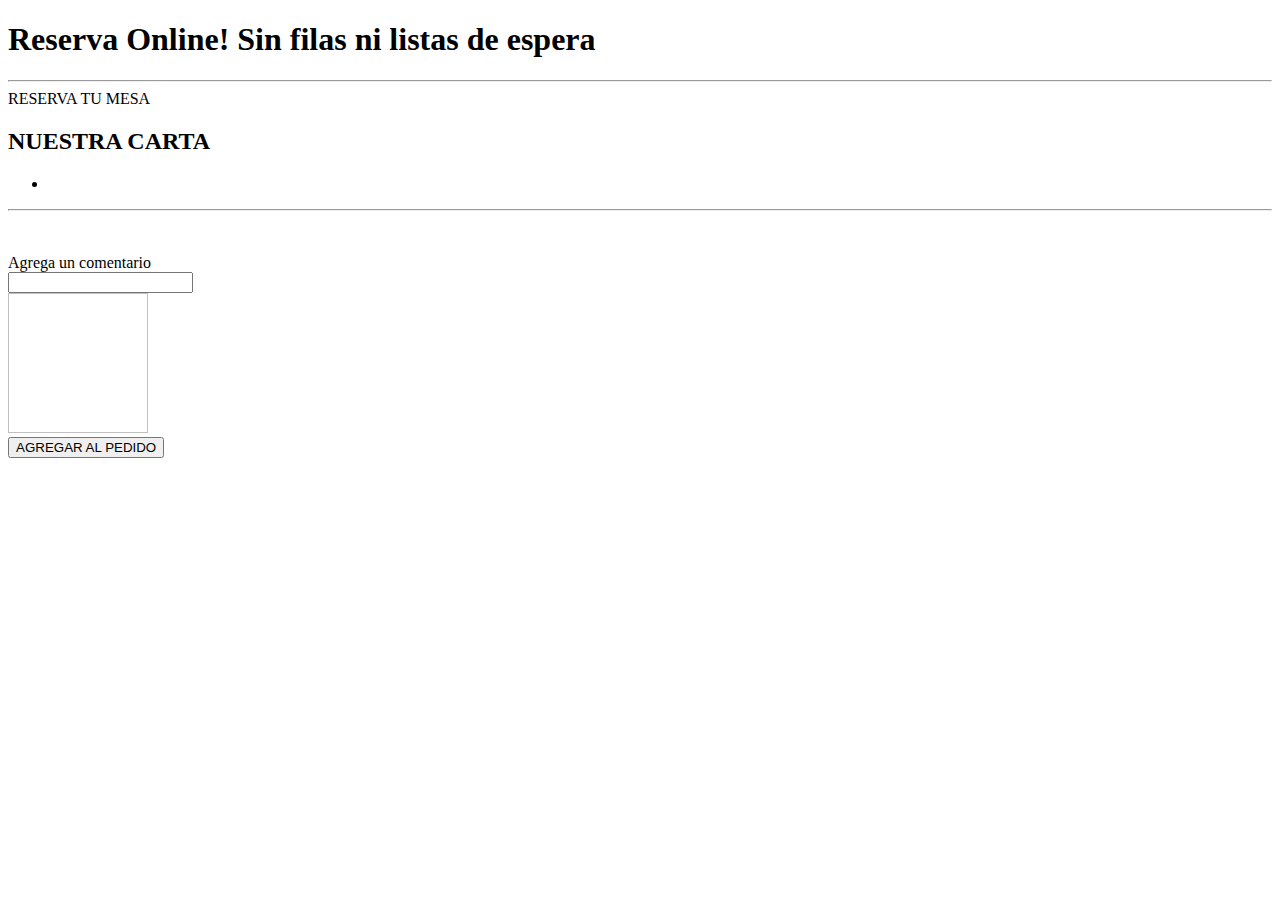
<file: src/main/resources/templates/index.html>
<!DOCTYPE html>
<html xmlns="http://www.w3.org/1999/xhtml"
      xmlns:th="http://www.thymeleaf.org" lang="en">
<head>
    <div th:replace="fragments/header :: header"></div>
</head>
<body>
<div th:replace="fragments/navbar :: navbar ('home')"></div>
<div class="jumbotron jumbotron-image text-center">
    <h1 class="display-4 text-white">Reserva Online! Sin filas ni listas de espera</h1>
    <hr class="my-4">
    <a class="btn btn-outline-light btn-lg" th:href="@{/acceder}" role="button">RESERVA TU MESA</a>
</div>
<div class="container">
    <div class="row">
        <h2 class="mx-auto p-4">NUESTRA CARTA</h2>
    </div>
    <div class="col-12">
        <ul class="nav nav-pills nav-justified" id="pills-tab" role="tablist">
            <li class="nav-item" th:each="categoria, i : ${categorias}">
                <a class="nav-link" id="pills-home-tab" data-toggle="pill" th:href="'#pills-' + ${categoria.id}"
                   role="tab" th:text="${categoria.nombre.toUpperCase()}"
                   th:classappend="${i.index == 0 ? 'active' : ''}"
                   th:aria-selected="${i.index == 0 ? true : false}"></a>
            </li>
        </ul>
    </div>
    <hr class="border">
    <div class="col-12">
        <div class="tab-content" id="pills-tabContent">
            <div class="tab-pane fade" th:each="recetas, i : ${recetasByCategoria}" role="tabpanel"
                 th:id="'pills-' + ${recetas.key}" th:classappend="${i.index == 0 ? 'show active' : ''}">
                <div class="row">
                    <div class="col-md-6 mb-2" th:each="receta : ${recetas.value}">
                        <form action="#" th:action="@{/pedido/agregar}" method="POST">
                            <input type="hidden" class="form-control form-control-sm" th:value="${receta.id}" th:name="receta-id"/>
                            <div class="media d-flex w-100 justify-content-between">
                                <div class="media-body mr-2">
                                    <h6 class="media-heading" th:text="${receta.nombre}"></h6>
                                    <small class="text-muted" th:text="${receta.descripcion}"></small>
                                    <small class="text-right" th:text="${#strings.replace(#strings.replace(#numbers.formatCurrency(receta.precio), '.00', ''), ',', '.')}"></small>

                                    <br>
                                    <div th:if="${atencion} and ${pedido == null}">
                                        <a class="small" data-toggle="collapse" th:href="'#collapseText' + ${receta.id}" aria-expanded="false">
                                            <span><i class="fa fa-caret-right mr-1" aria-hidden="true"></i> Agrega un comentario</span>
                                        </a>
                                        <div class="collapse" th:id="'collapseText' + ${receta.id}">
                                            <input type="text" class="form-control form-control-sm" th:name="receta-comentario"/>
                                        </div>
                                    </div>
                                </div>
                                <div class="media-right">
                                    <img class="media-object" th:src="@{/images/{imagen}(imagen=${receta.imagen})}" style="height: 140px; width: 140px;">
                                </div>
                            </div>
                            <div class="form-group mt-2" th:if="${atencion} and ${pedido == null}">
                                <button type="submit" class="btn btn-primary btn-block">AGREGAR AL PEDIDO</button>
                            </div>
                        </form>
                    </div>
                </div>
            </div>
        </div>
    </div>
</div>

<div th:insert="fragments/common-scripts :: common-scripts"></div>
</body>
</html>
</file>
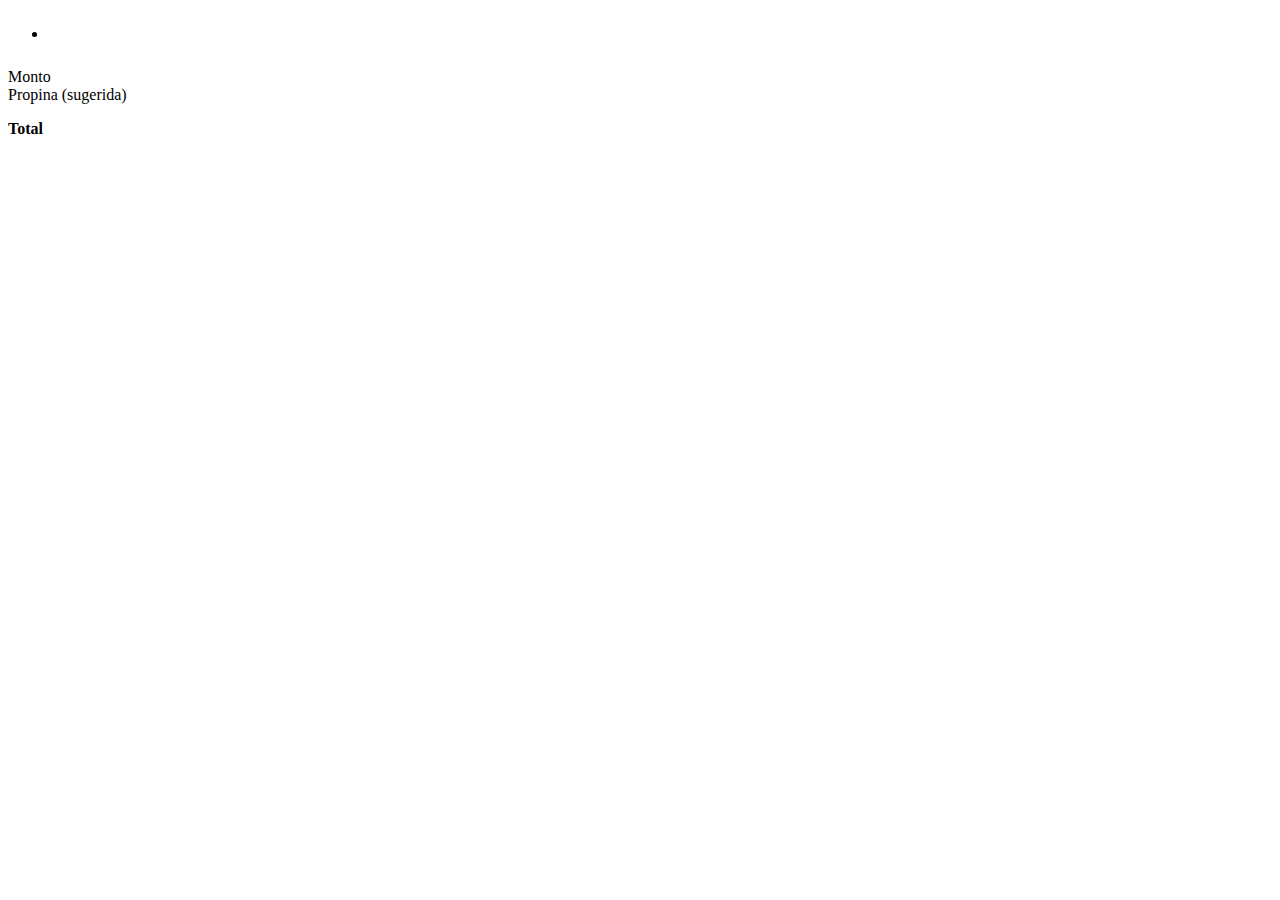
<file: src/main/resources/templates/cuenta.html>
<!DOCTYPE html>
<html xmlns="http://www.w3.org/1999/xhtml"
      xmlns:th="http://www.thymeleaf.org" lang="en">
<head>
    <div th:replace="fragments/header :: header"></div>
</head>
<body>
<div th:replace="fragments/navbar :: navbar ('cuenta')"></div>
<div class="container">
    <div class="row mt-5">
        <div class="col-lg-12">
            <ul class="list-group list-group-flush mb-4">
                <li class="list-group-item" th:each="item : ${itemsPedido}">
                    <div class="d-flex">
                        <h6 class="m-0 mr-2 align-self-center" th:text="${recetas.get(item.value.recetaId).nombre}"></h6>
                        <small class="text-muted align-self-center" th:text="${item.value.comentario}"></small>
                        <div class="ml-auto">
                            <small class="text-mutted"
                                   th:text="${#strings.replace(#strings.replace(#numbers.formatCurrency(recetas.get(item.value.recetaId).precio), '.00', ''), ',', '.')}">
                            </small>
                        </div>
                    </div>
                </li>
            </ul>
            <div class="float-right mr-3 pr-1" th:if="${itemsPedido.size() > 0}">
                <span>Monto
                    <small class="ml-4 pl-2 float-right" th:text="${#strings.replace(#strings.replace(#numbers.formatCurrency(monto), '.00', ''), ',', '.')}"></small>
                </span>
                <br>
                <span>Propina (sugerida)
                    <small class="ml-4 pl-2 float-right" th:text="${#strings.replace(#strings.replace(#numbers.formatCurrency(servicio), '.00', ''), ',', '.')}"></small>
                </span>
                <br>
                <p><strong>Total<span class="ml-4 pl-2 float-right" th:text="${#strings.replace(#strings.replace(#numbers.formatCurrency(total), '.00', ''), ',', '.')}"></span></strong>
                </p>
            </div>
        </div>
    </div>
</div>

<div th:insert="fragments/common-scripts :: common-scripts"></div>
</body>
</html>
</file>
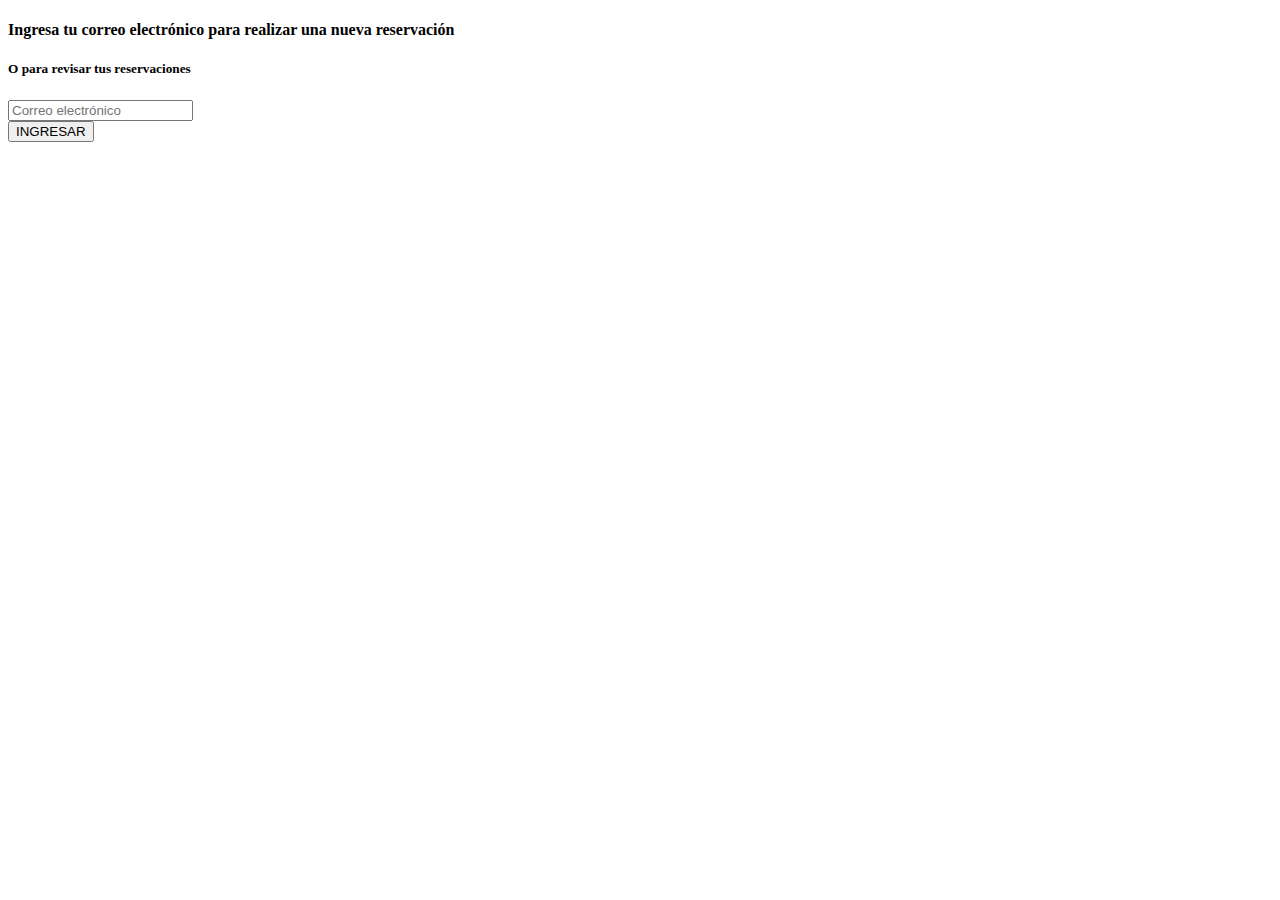
<file: src/main/resources/templates/login.html>
<!DOCTYPE html>
<html xmlns="http://www.w3.org/1999/xhtml"
      xmlns:th="http://www.thymeleaf.org" lang="en">
<head>
    <div th:replace="fragments/header :: header"></div>
</head>
<body>
<div th:replace="fragments/navbar :: navbar ('acceso')"></div>
<div class="container">
    <div class="row mt-5">
        <div class="col-md-8 mx-auto">
            <h4>Ingresa tu correo electr&oacute;nico para realizar una nueva reservaci&oacute;n</h4>
            <h5 class="text-muted">O para revisar tus reservaciones</h5>
            <form action="#" th:action="@{/acceder}" method="POST" class="pt-4 mt-2"
                  th:object="${cliente}" th:autocomplete="off">
                <div class="form-row align-items-center">
                    <div class="col-sm-10 my-1">
                        <div class="input-group">
                            <div class="input-group-prepend">
                                <span class="input-group-text bg-transparent border-right-0"><i class="fa fa-envelope"></i></span>
                            </div>
                            <input type="text" class="form-control border-left-0" id="email-cliente" th:field="*{correo}"
                                   placeholder="Correo electrónico">
                        </div>
                    </div>
                    <div class="col-auto my-1">
                        <button type="submit" class="btn btn-primary btn-block">INGRESAR</button>
                    </div>
                </div>
                <label th:if="${#fields.hasErrors('correo')}" th:errors="*{correo}"
                       style="color: #FF1C19;"></label>
            </form>
        </div>
    </div>
</div>

<div th:insert="fragments/common-scripts :: common-scripts"></div>
</body>
</html>
</file>
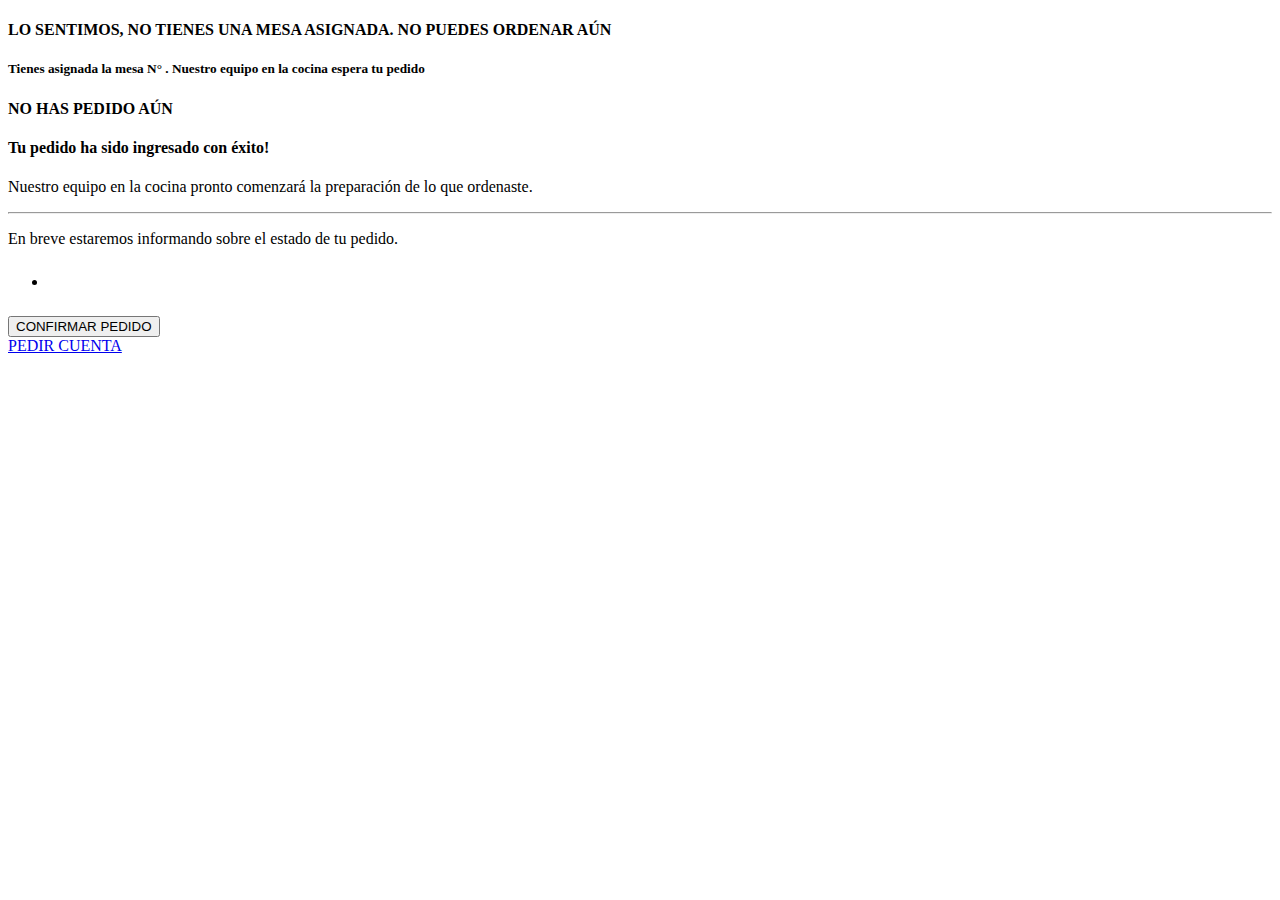
<file: src/main/resources/templates/pedido.html>
<!DOCTYPE html>
<html xmlns="http://www.w3.org/1999/xhtml"
      xmlns:th="http://www.thymeleaf.org" lang="en">
<head>
    <div th:replace="fragments/header :: header"></div>
</head>
<body>
<div th:replace="fragments/navbar :: navbar ('pedido')"></div>
<div class="container">
    <div class="row mt-5">
        <div class="col-lg-12 d-flex justify-content-center" th:if="${atencion == null}">
            <div class="alert alert-light my-auto" role="alert">
                <h4>LO SENTIMOS, NO TIENES UNA MESA ASIGNADA. NO PUEDES ORDENAR AÚN</h4>
            </div>
        </div>
        <div class="col-12" th:if="${atencion}">
            <div class="alert alert-info" role="alert">
                <h5 class="display-5 m-0"><i class="fa fa-info-circle pr-1" aria-hidden="true"></i> Tienes asignada la mesa N&deg; <span th:text="${atencion.numeroMesa}"></span>. Nuestro equipo en la cocina espera tu pedido</h5>
            </div>
        </div>
        <div class="col-lg-12 d-flex justify-content-center" th:if="${atencion} and ${itemsPedido.size() == 0}">
            <div class="alert alert-light my-auto" role="alert" th:if="${pedido == null}">
                <h4>NO HAS PEDIDO AÚN</h4>
            </div>
        </div>
        <div class="col-lg-12" th:if="${atencion} and ${itemsPedido.size() > 0}">
            <div class="alert alert-success" role="alert" th:if="${pedido} and ${pedido.estado != 'ENTREGADO'}">
                <h4 class="alert-heading">Tu pedido ha sido ingresado con éxito!</h4>
                <p>Nuestro equipo en la cocina pronto comenzará la preparación de lo que ordenaste.</p>
                <hr>
                <p class="mb-0">En breve estaremos informando sobre el estado de tu pedido.</p>
            </div>
            <ul class="list-group list-group-flush mb-4">
                <li class="list-group-item" th:each="item : ${itemsPedido}">
                    <div class="d-flex">
                        <h6 class="m-0 mr-2 align-self-center" th:text="${recetas.get(item.value.recetaId).nombre}"></h6>
                        <small class="text-muted align-self-center" th:text="${item.value.comentario}"></small>
                        <div class="ml-auto">
                            <small class="text-mutted"
                                   th:text="${#strings.replace(#strings.replace(#numbers.formatCurrency(recetas.get(item.value.recetaId).precio), '.00', ''), ',', '.')}"></small>
                            <a href="#" role="button" class="btn btn-outline-danger btn-sm"
                               th:if="${pedido == null}" th:href="@{/pedido/items/{id}/quitar(id=${item.key})}"
                               data-toggle="tooltip" data-placement="right" title="Quitar"><i class="fa fa-times"></i>
                            </a>
                        </div>
                    </div>
                    <small class="text-muted" th:if="${item.value.estado}" th:text="${item.value.estado}"></small>
                </li>
            </ul>
            <form action="#" th:action="@{/pedido}" method="POST" th:if="${pedido == null}">
                <div class="form-group mb-1">
                    <div class="input-group">
                        <input type="hidden" class="form-control" th:value="${atencion.id}" th:name="atencion-id"/>
                    </div>
                </div>
                <button type="submit" class="btn btn-primary float-right">CONFIRMAR PEDIDO</button>
            </form>
            <div th:if="${pedido != null}">
                <a href="#" th:href="@{/cuenta}" role="button" class="btn btn-primary float-right">PEDIR CUENTA</a>
            </div>
        </div>
    </div>
</div>

<div th:insert="fragments/common-scripts :: common-scripts"></div>
</body>
</html>
</file>
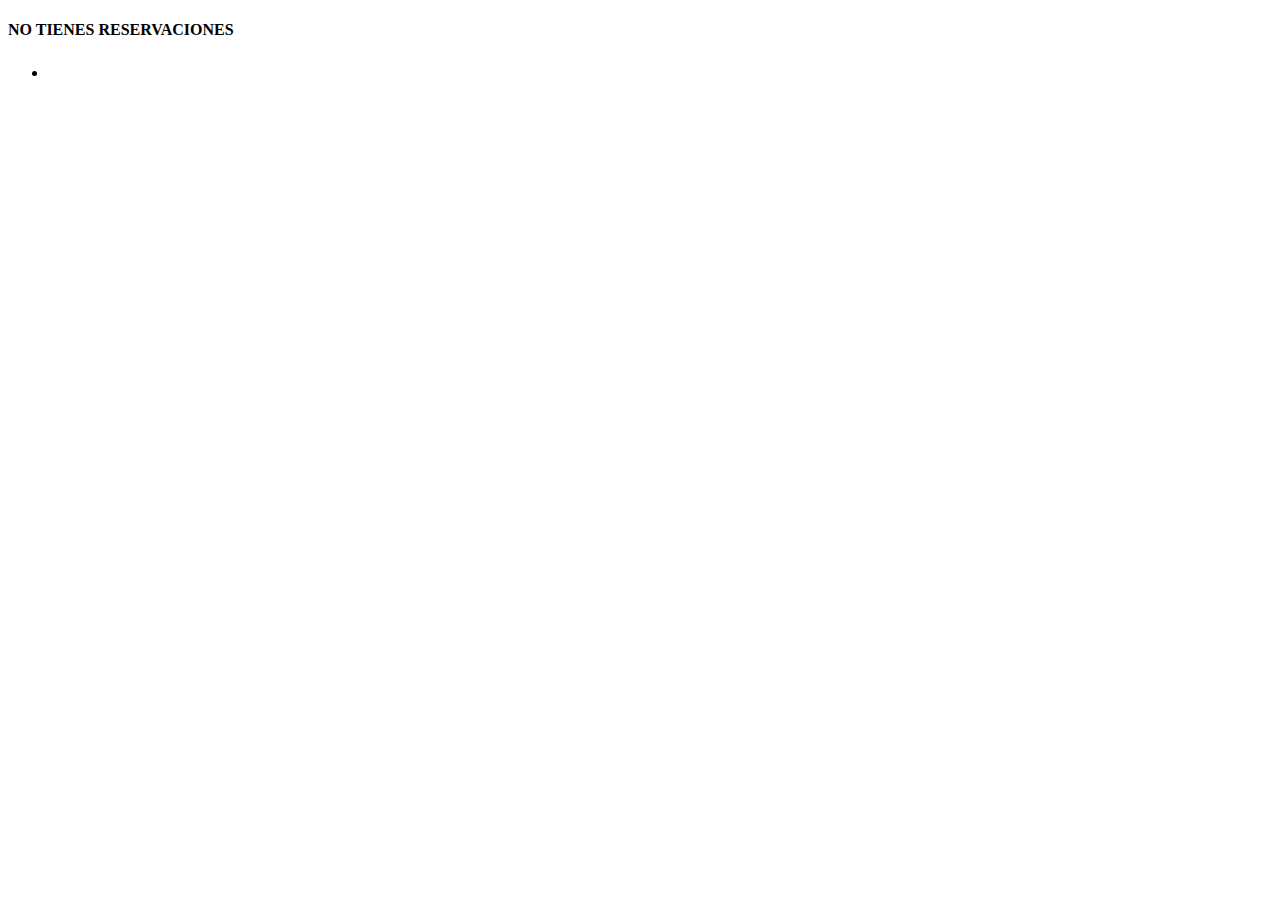
<file: src/main/resources/templates/reservaciones.html>
<!DOCTYPE html>
<html xmlns="http://www.w3.org/1999/xhtml"
      xmlns:th="http://www.thymeleaf.org" lang="en">
<head>
    <div th:replace="fragments/header :: header"></div>
</head>
<body>
<div th:replace="fragments/navbar :: navbar ('reservaciones')"></div>
<div class="container">
    <div class="row mt-5">
        <div class="col-lg border ml-2 mr-2" th:insert="fragments/form-reserva :: form-reserva (reservacion)"></div>
        <div class="col-lg-8 d-flex justify-content-center" th:if="${reservaciones.size() == 0}">
            <div class="alert alert-light my-auto" role="alert">
                <h4> NO TIENES RESERVACIONES</h4>
            </div>
        </div>
        <div class="col-lg-8" th:if="${reservaciones.size() > 0}">
            <ul class="list-group list-group-flush mb-4">
                <li class="list-group-item" th:each="reserv : ${reservaciones}">
                    <div class="d-flex">
                        <h6 class="m-0 mr-2 align-self-center">
                            <i class="fa fa-calendar"></i>
                            <span th:text="${#dates.format(reserv.fecha, 'dd/MM/yyyy')}"></span>
                        </h6>
                        <small class="text-muted align-self-center">
                            <i class="fa fa-users"></i>
                            <span th:text="${reserv.asistentes} + ' personas'"></span>
                        </small>
                        <a href="#" role="button" class="btn btn-outline-danger btn-sm ml-auto"
                           th:if="${reserv.estado == 'CONFIRMADA'}"
                           th:href="@{/reservaciones/{id}/cancelar(id=${reserv.id})}"
                           data-toggle="tooltip" data-placement="right" title="Cancelar"><i class="fa fa-calendar-times-o"></i>
                        </a>
                    </div>
                    <small class="text-muted" th:text="${reserv.estado}"></small>
                </li>
            </ul>
        </div>
    </div>
</div>

<div th:insert="fragments/common-scripts :: common-scripts"></div>
</body>
</html>
</file>
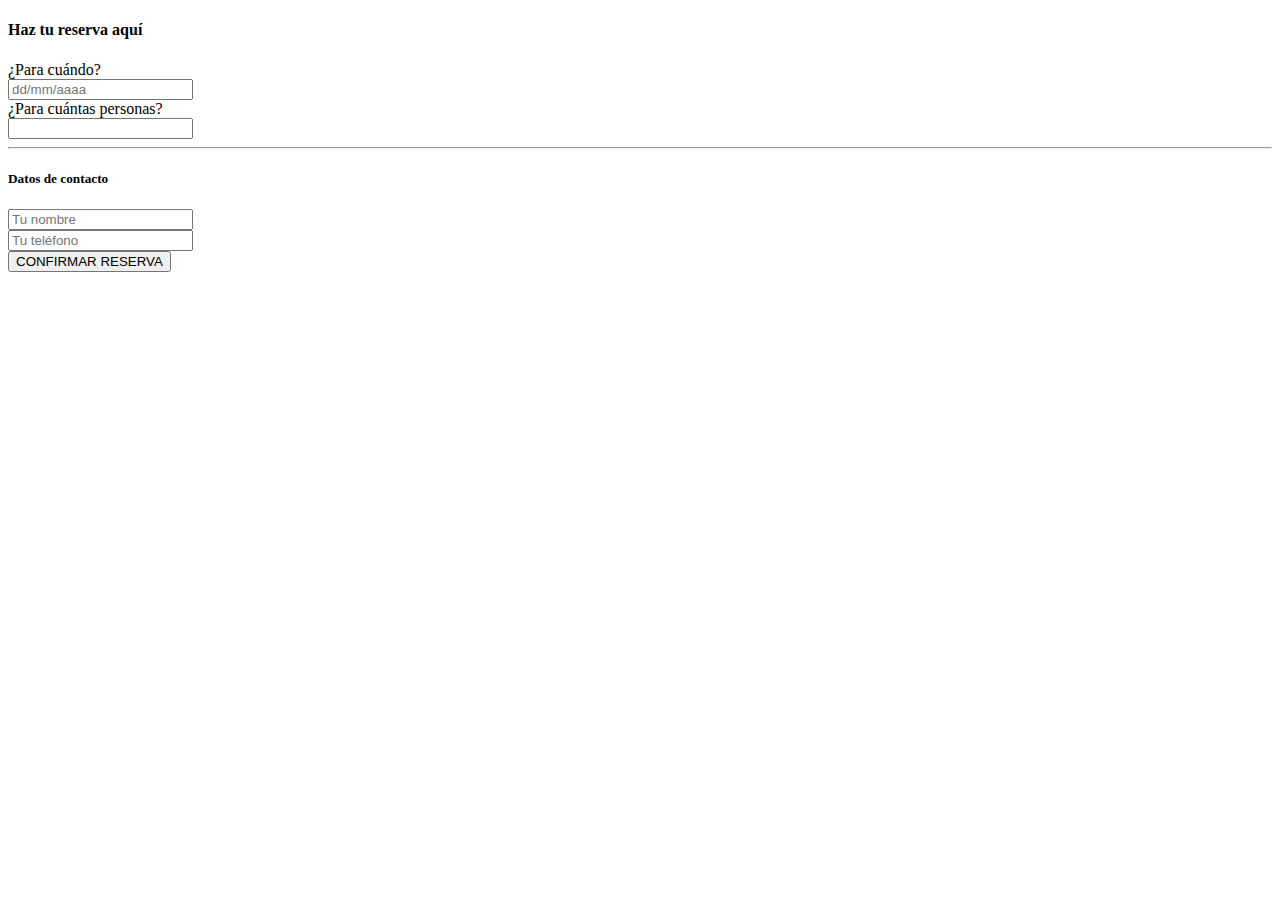
<file: src/main/resources/templates/fragments/form-reserva.html>
<!DOCTYPE html>
<html xmlns:th="http://www.thymeleaf.org" lang="en">
<body>
    <div th:fragment="form-reserva (reservacion)">
        <form action="#" th:action="@{/reservaciones}" method="POST" class="form-horizontal"
              th:object="${reservacion}" role="form" th:autocomplete="off">
            <h4 class="pb-3 pt-2">Haz tu reserva aqu&iacute;</h4>
            <lavel for="fecha-reservacion" class="col-form-label">¿Para cu&aacute;ndo?</lavel>
            <div class="form-row">
                <div class="form-group mb-1 col-12">
                    <div class="input-group date">
                        <div class="input-group-prepend">
                            <span class="input-group-text bg-transparent border-right-0"><i class="fa fa-calendar"></i></span>
                        </div>
                        <input type="text" class="form-control border-left-0" id="fecha-reservacion"
                               th:field="*{fecha}" placeholder="dd/mm/aaaa"/>
                    </div>
                    <label th:if="${#fields.hasErrors('fecha')}" th:errors="*{fecha}"
                           style="color: #FF1C19;"></label>
                </div>
                <!--
                <div class="form-group mb-1 col-5 pl-0">
                    <div class="input-group">
                        <div class="input-group-prepend">
                            <span class="input-group-text bg-transparent border-right-0"><i class="fa fa-clock-o"></i></span>
                        </div>
                        <select class="custom-select" id="ora-reservacion">
                            <option selected>hh:mm</option>
                            <option value="1">13:00</option>
                            <option value="2">14:00</option>
                            <option value="3">15:00</option>
                        </select>
                    </div>
                </div>
                -->
            </div>
            <div class="form-group mb-1">
                <lavel for="nro-asistentes" class="col-form-label">¿Para cu&aacute;ntas personas?</lavel>
                <div class="input-group">
                    <div class="input-group-prepend">
                        <span class="input-group-text bg-transparent border-right-0"><i class="fa fa-users"></i></span>
                    </div>
                    <input type="number" class="form-control border-left-0" id="nro-asistentes" min="0"
                           th:field="*{asistentes}">
                </div>
                <label th:if="${#fields.hasErrors('asistentes')}" th:errors="*{asistentes}" class="mb-0"
                       style="color: #FF1C19;"></label>
            </div>
            <hr>
            <h5>Datos de contacto</h5>
            <div class="form-group mb-2">
                <div class="input-group">
                    <div class="input-group-prepend">
                        <span class="input-group-text bg-transparent border-right-0"><i class="fa fa-user"></i></span>
                    </div>
                    <input type="text" class="form-control border-left-0" id="nombre-cliente"
                           th:field="*{nombreCliente}" placeholder="Tu nombre">
                </div>
                <label th:if="${#fields.hasErrors('nombreCliente')}" th:errors="*{nombreCliente}"
                       style="color: #FF1C19;"></label>
            </div>
            <div class="form-group">
                <div class="input-group">
                    <div class="input-group-prepend">
                        <span class="input-group-text bg-transparent border-right-0"><i class="fa fa-mobile"></i></span>
                    </div>
                    <input type="text" class="form-control border-left-0" id="telefono-cliente"
                           th:field="*{telefonoCliente}" placeholder="Tu teléfono">
                </div>
            </div>

            <div class="form-group">
                <button type="submit" class="btn btn-primary btn-block">
                    <i class="fa fa-calendar-check-o pr-1"></i>CONFIRMAR RESERVA</button>
            </div>
        </form>
    </div>
</body>
</html>
</file>
